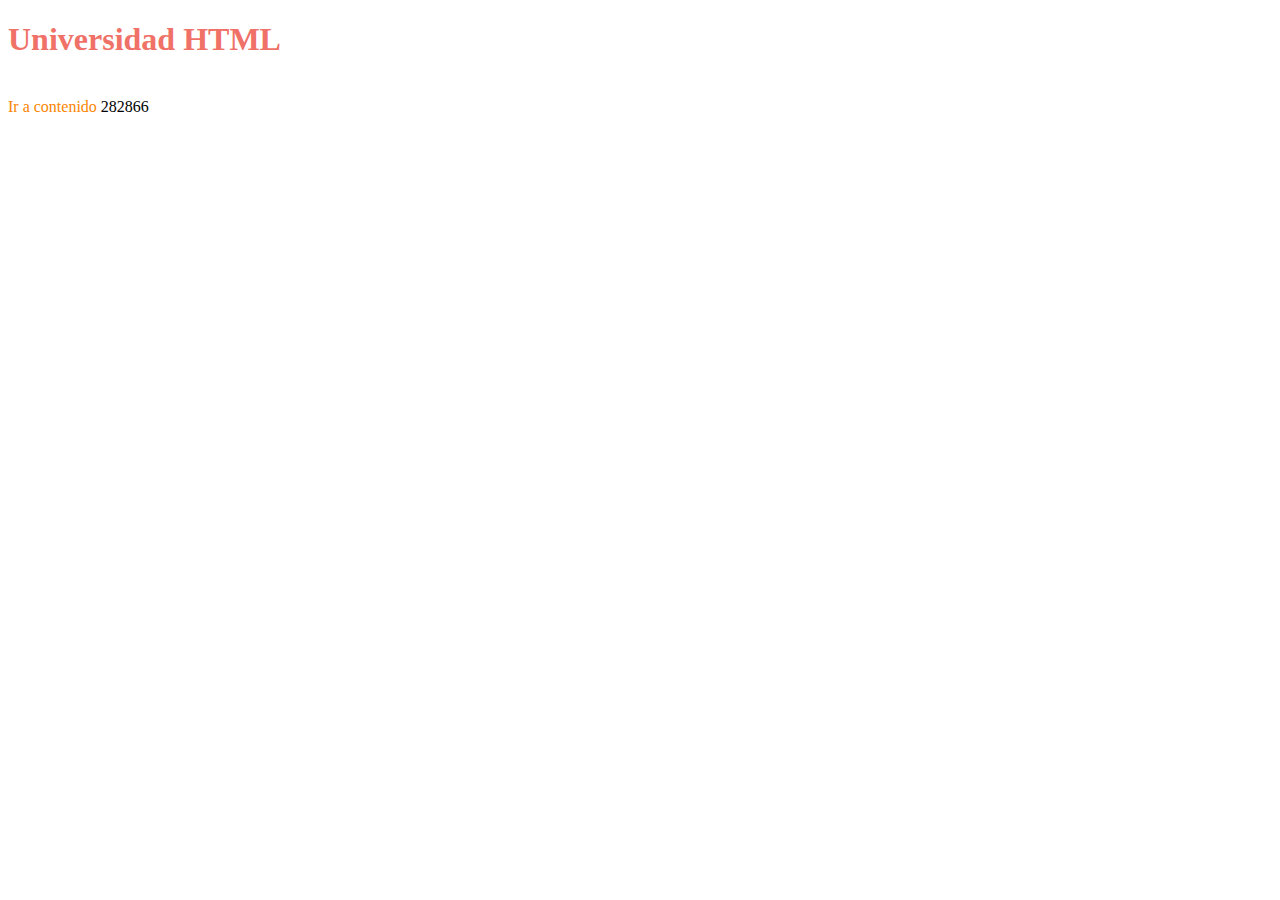
<file: index.html>
<!DOCTYPE html>
<html lang="en">
<head>
    <meta charset="UTF-8">
    <meta http-equiv="X-UA-Compatible" content="IE=edge">
    <meta name="viewport" content="width=device-width, initial-scale=1.0">
    <title>Links HTML</title>
    <link href="css/estilos.css" rel='stylesheet'/>
</head>
<body>
    <h1>Universidad HTML</h1>
    <br/>
    <a href="contenido.html">Ir a contenido</a>
</body>
</html>282866
</file>
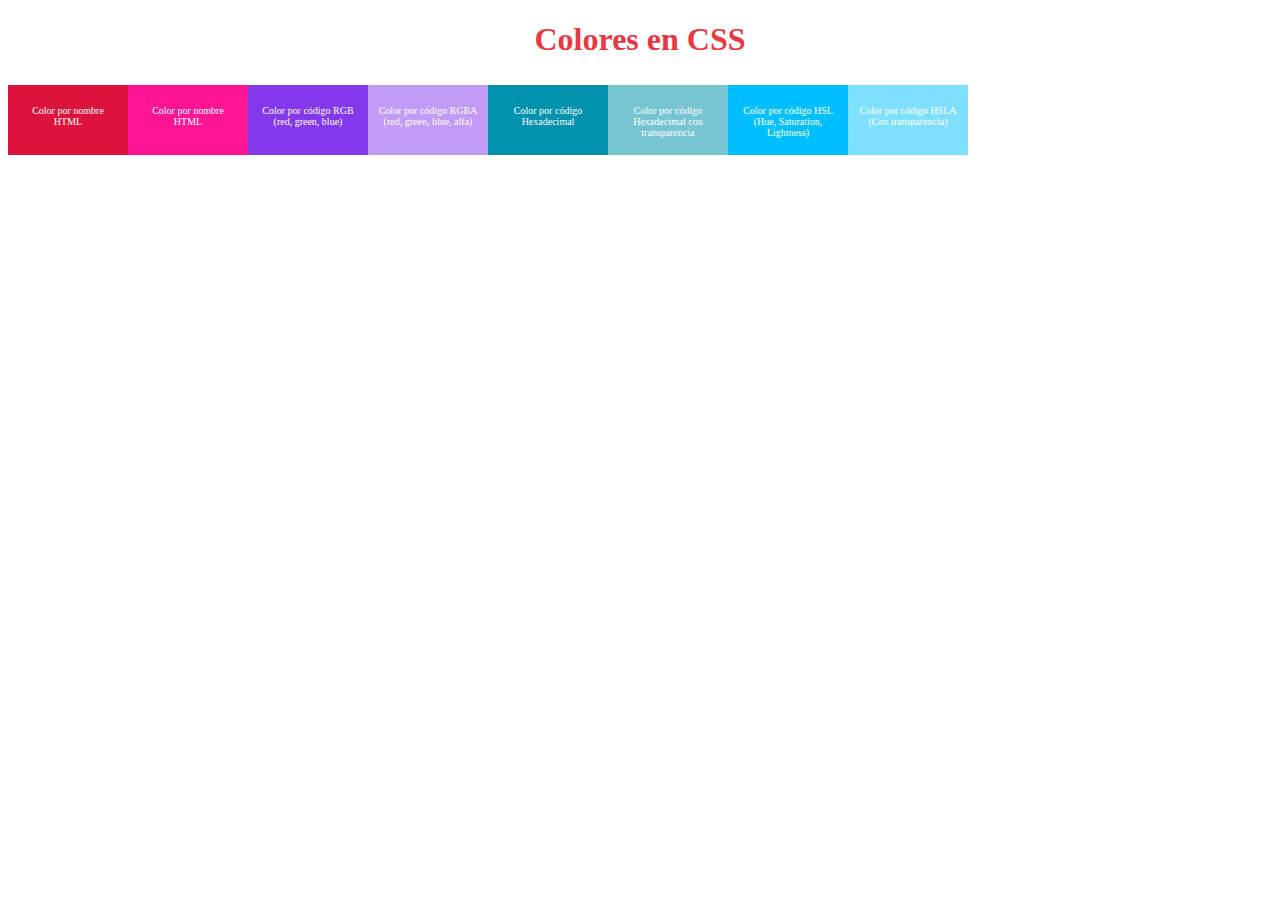
<file: 4-2/index.html>
<!DOCTYPE html>
<html lang="en">
<head>
    <meta charset="UTF-8">
    <meta http-equiv="X-UA-Compatible" content="IE=edge">
    <meta name="viewport" content="width=device-width, initial-scale=1.0">
    <title>Colores en CSS</title>
    <link href="css/estilos.css" rel="stylesheet"/>
</head>
<body>
    <h1>Colores en CSS</h1>
    <div class="caja rojo">
        <p>Color por nombre HTML</p>
    </div>
    <div class="caja rosa">
        <p>Color por nombre HTML</p>
    </div>
    <div class="caja rgb">
        <p>Color por código RGB (red, green, blue)</p>
    </div>
    <div class="caja rgba">
        <p>Color por código RGBA (red, green, blue, alfa)</p>
    </div>
    <div class="caja hexadecimal">
        <p>Color por código Hexadecimal</p>
    </div>
    <div class="caja hexa_transparencia">
        <p>Color por código Hexadecimal con transparencia</p>
    </div>
    <div class="caja hsl">
        <p>Color por código HSL (Hue, Saturation, Lightness)</p>
    </div>
    <div class="caja hsla">
        <p>Color por código HSLA (Con transparencia)</p>
    </div>
</body>
</html>
</file>
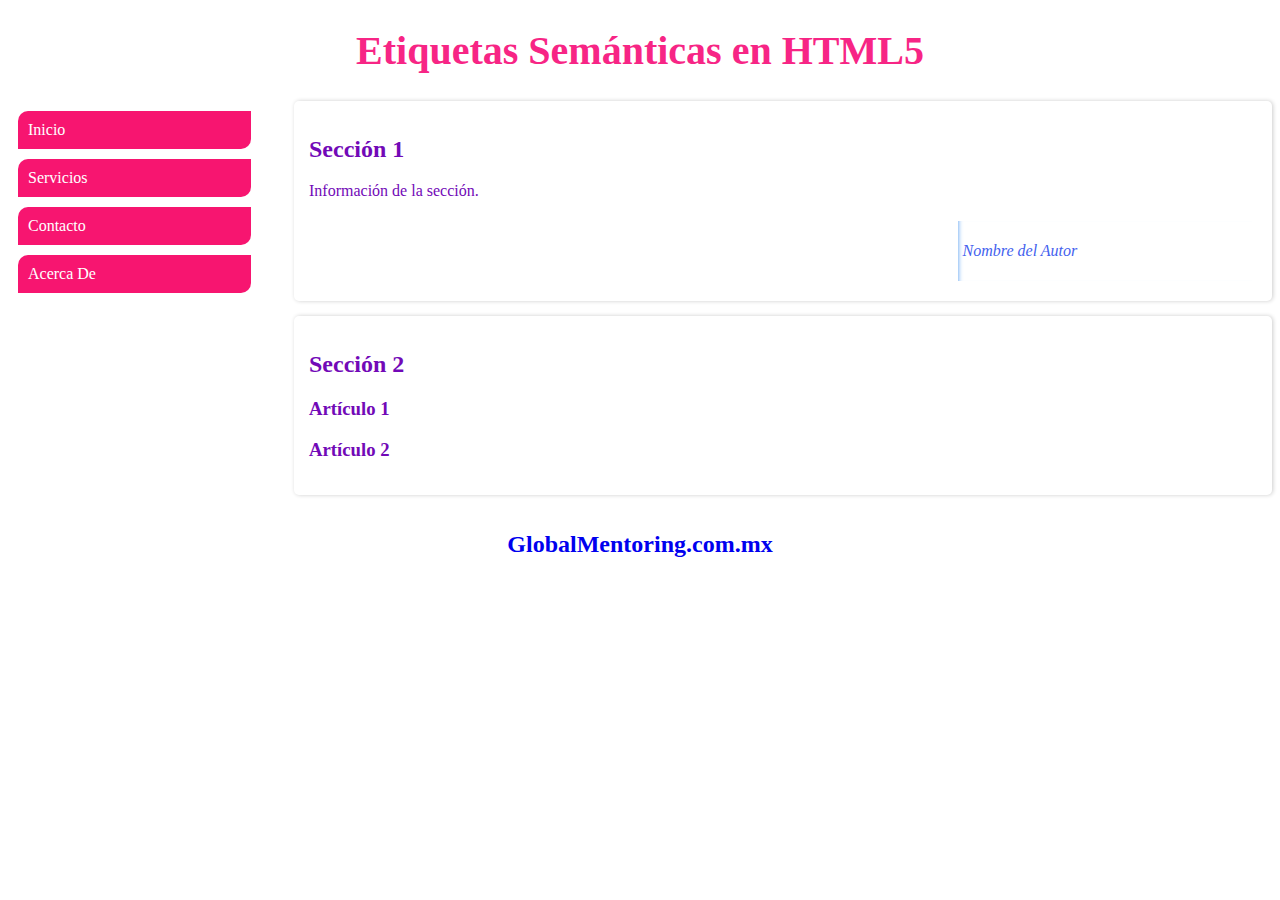
<file: 8/index.html>
<!DOCTYPE html>
<html lang="en">
<head>
    <meta charset="UTF-8">
    <meta http-equiv="X-UA-Compatible" content="IE=edge">
    <meta name="viewport" content="width=device-width, initial-scale=1.0">
    <title>Etiquetas Semánticas en HTML</title>
    <link href="/8/css/estilos.css" rel="stylesheet"/>
</head>
<body>
    <header>
        <h1>Etiquetas Semánticas en HTML5</h1>
    </header>
    <nav>
        <a href="#">Inicio</a>
        <a href="#">Servicios</a>
        <a href="#">Contacto</a>
        <a href="#">Acerca De</a>
    </nav>
    <section>
        <h2>Sección 1</h2>
        <p>Información de la sección.</p>
        <aside>
            <p>Nombre del Autor</p>
        </aside>
    </section>
    <section>
        <h2>Sección 2</h2>
        <article>
            <h3>Artículo 1</h3>
        </article>
        <article>
            <h3>Artículo 2</h3>
        </article>
    </section>
    <footer>
        <h2>
            <a href="http://www.globalmentoring.com.mx">
                GlobalMentoring.com.mx
            </a>
        </h2>
    </footer>
</body>
</html>
</file>
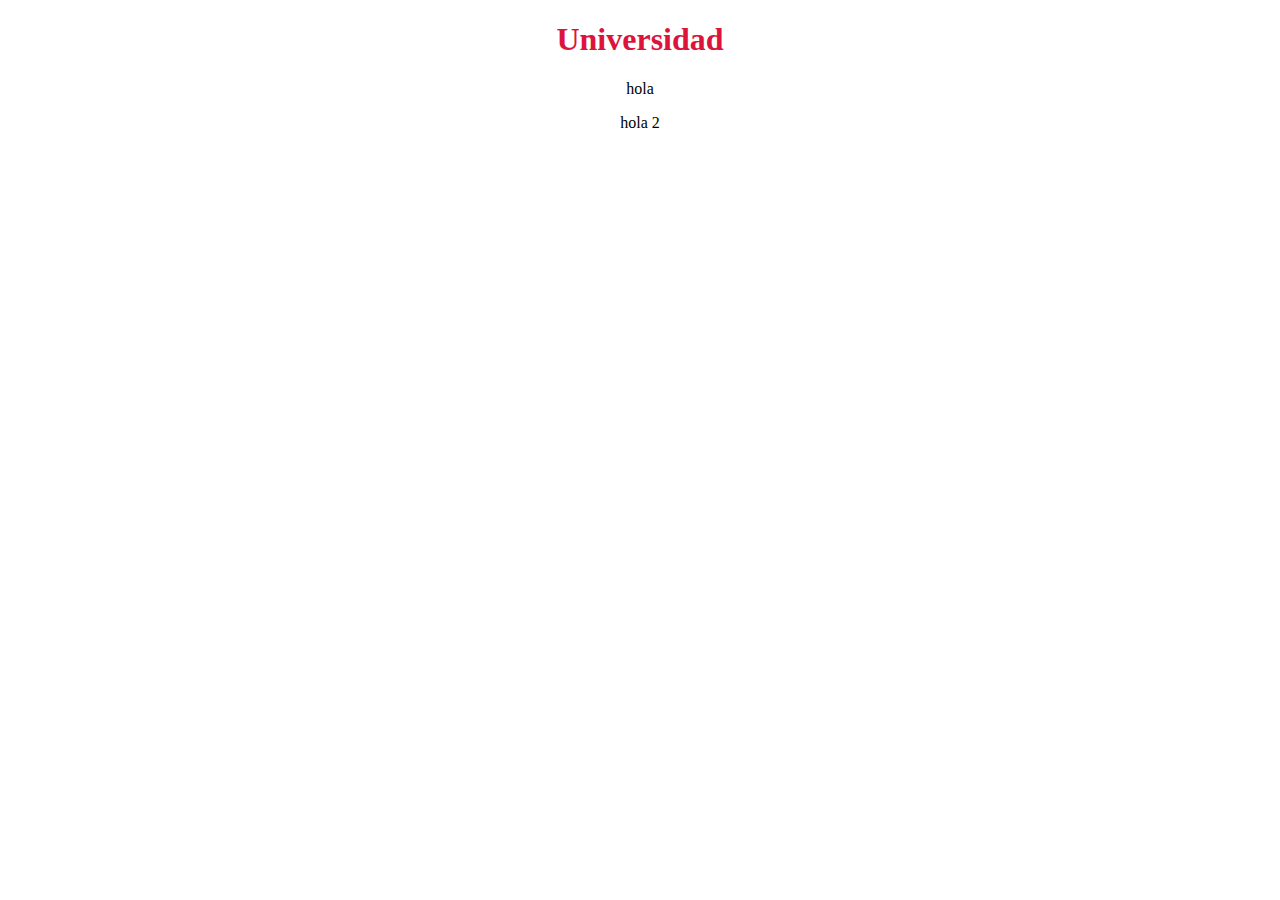
<file: clase css/index.html>
<!DOCTYPE html>
<html lang="en">
<head>
    <meta charset="UTF-8">
    <meta http-equiv="X-UA-Compatible" content="IE=edge">
    <meta name="viewport" content="width=device-width, initial-scale=1.0">
    <title>CSS</title>
    <link href="/clase css/css/estilos.css" rel="stylesheet" />
</head>
<body>
    <h1 id="titulo" >Universidad</h1>
    <p class="centrar">
        hola
    </p>
    <p class="centrar">
        hola 2
    </p>
</body>
</html>
</file>
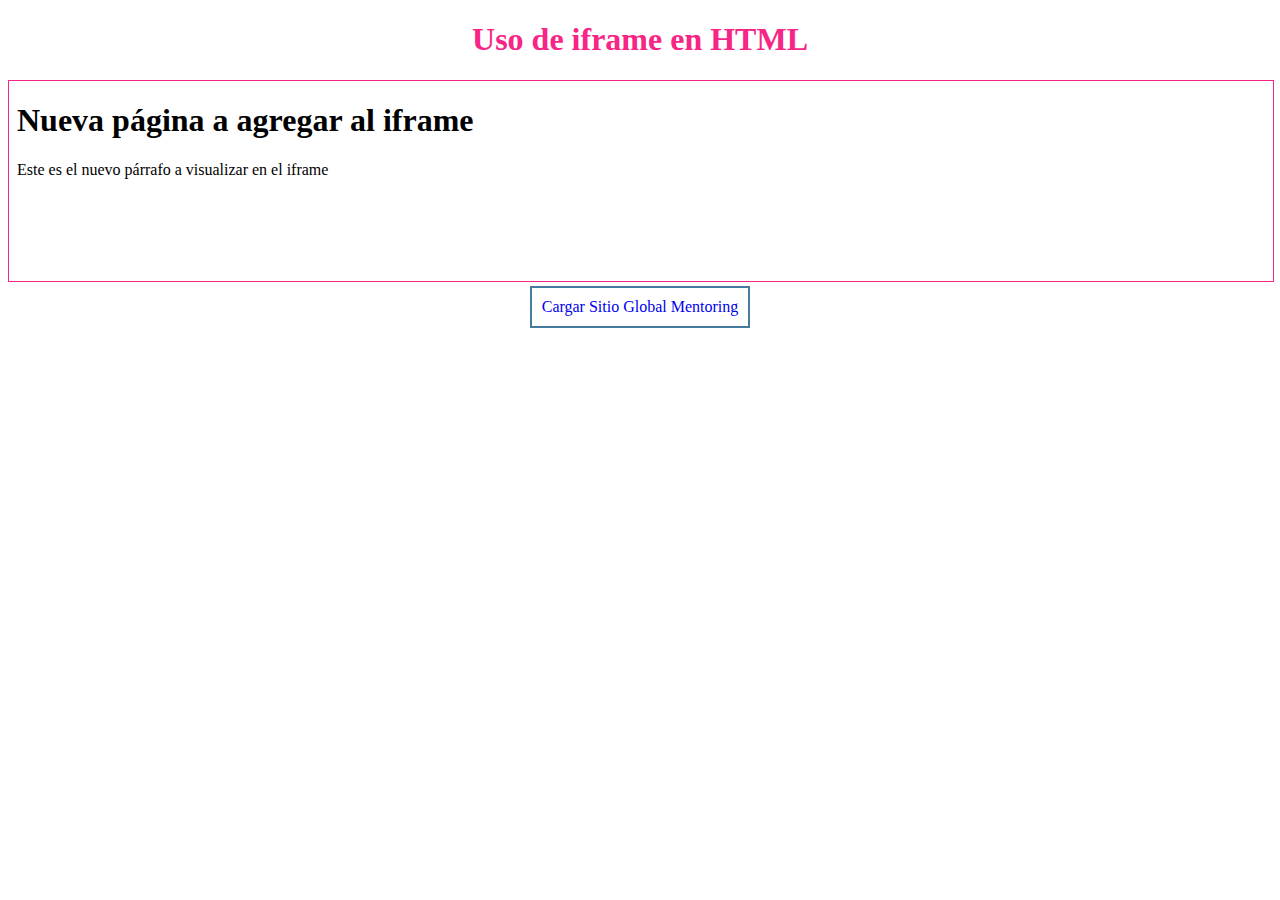
<file: clase1/index.html>
<!DOCTYPE html>
<html lang="en">
<head>
    <meta charset="UTF-8">
    <meta http-equiv="X-UA-Compatible" content="IE=edge">
    <meta name="viewport" content="width=device-width, initial-scale=1.0">
    <title>iframe en HTML</title>
    <link href="/clase1/css/estilos.css" rel='stylesheet'/>
</head>
<body>
    <h1 class='titulo'>Uso de iframe en HTML</h1>
    
    <iframe src='texto.html' name='marco1' class="marco"></iframe>

    <div class='centrar'>
        <a href="http://globalmentoring.com.mx" target="marco1" class='boton'>
            Cargar Sitio Global Mentoring
        </a>
    </div>

</body>
</html>
</file>
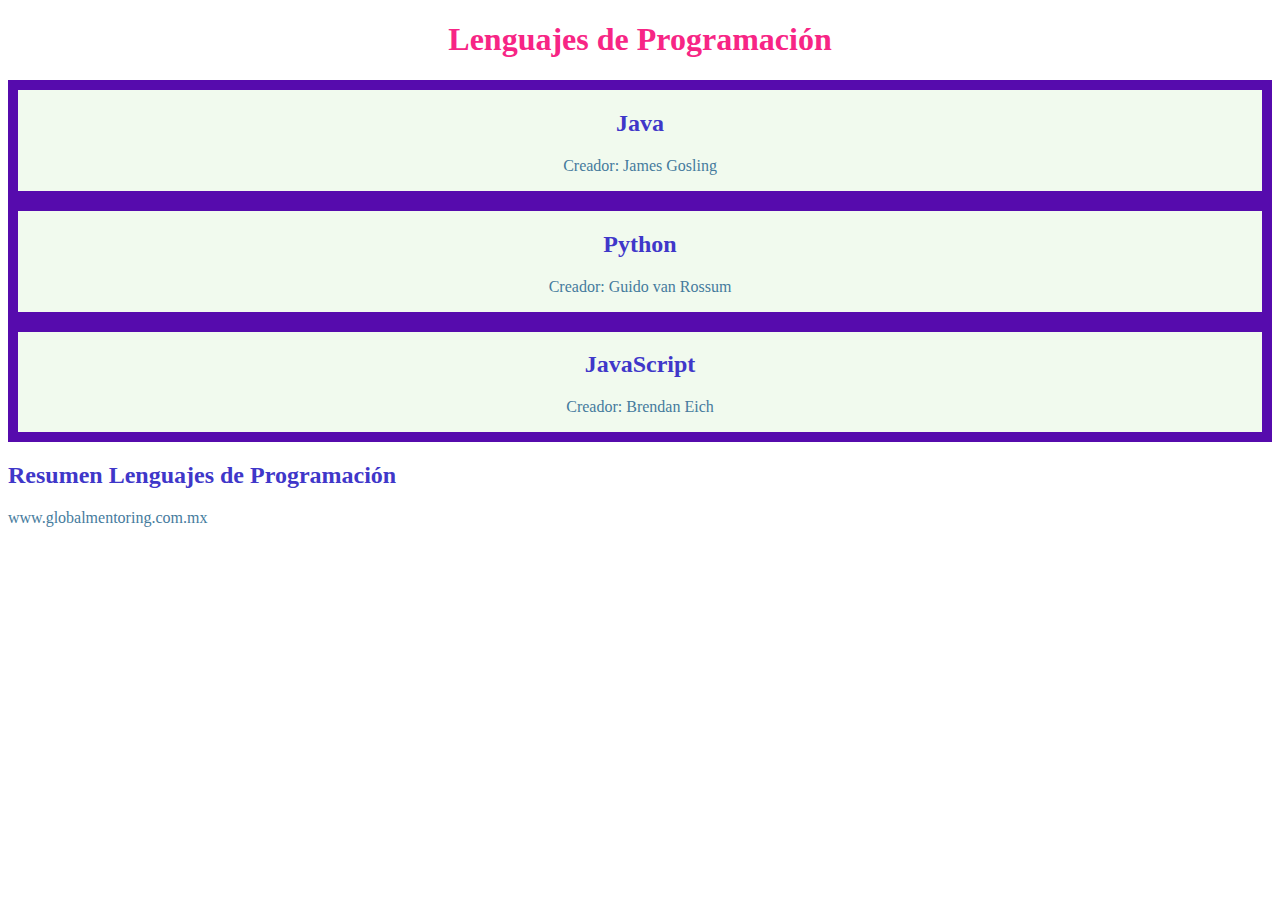
<file: class s/index.html>
<!DOCTYPE html>
<html lang="en">
<head>
    <meta charset="UTF-8">
    <meta http-equiv="X-UA-Compatible" content="IE=edge">
    <meta name="viewport" content="width=device-width, initial-scale=1.0">
    <title>Atributo class HTML</title>
    <link href="/class s/css/estilos.css" rel='stylesheet'/>
</head>
<body>
    <h1>Lenguajes de Programación</h1>
    <div class="tarjeta">
        <h2>Java</h2>
        <p>Creador: James Gosling</p>
    </div>
    <div class='tarjeta'>
        <h2>Python</h2>
        <p>Creador: Guido van Rossum</p>
    </div>
    <div class="tarjeta">
        <h2>JavaScript</h2>
        <p>Creador: Brendan Eich</p>
    </div>
    <div>
        <h2>Resumen Lenguajes de Programación</h2>
        <p>www.globalmentoring.com.mx</p>
    </div>
</body>
</html>
</file>
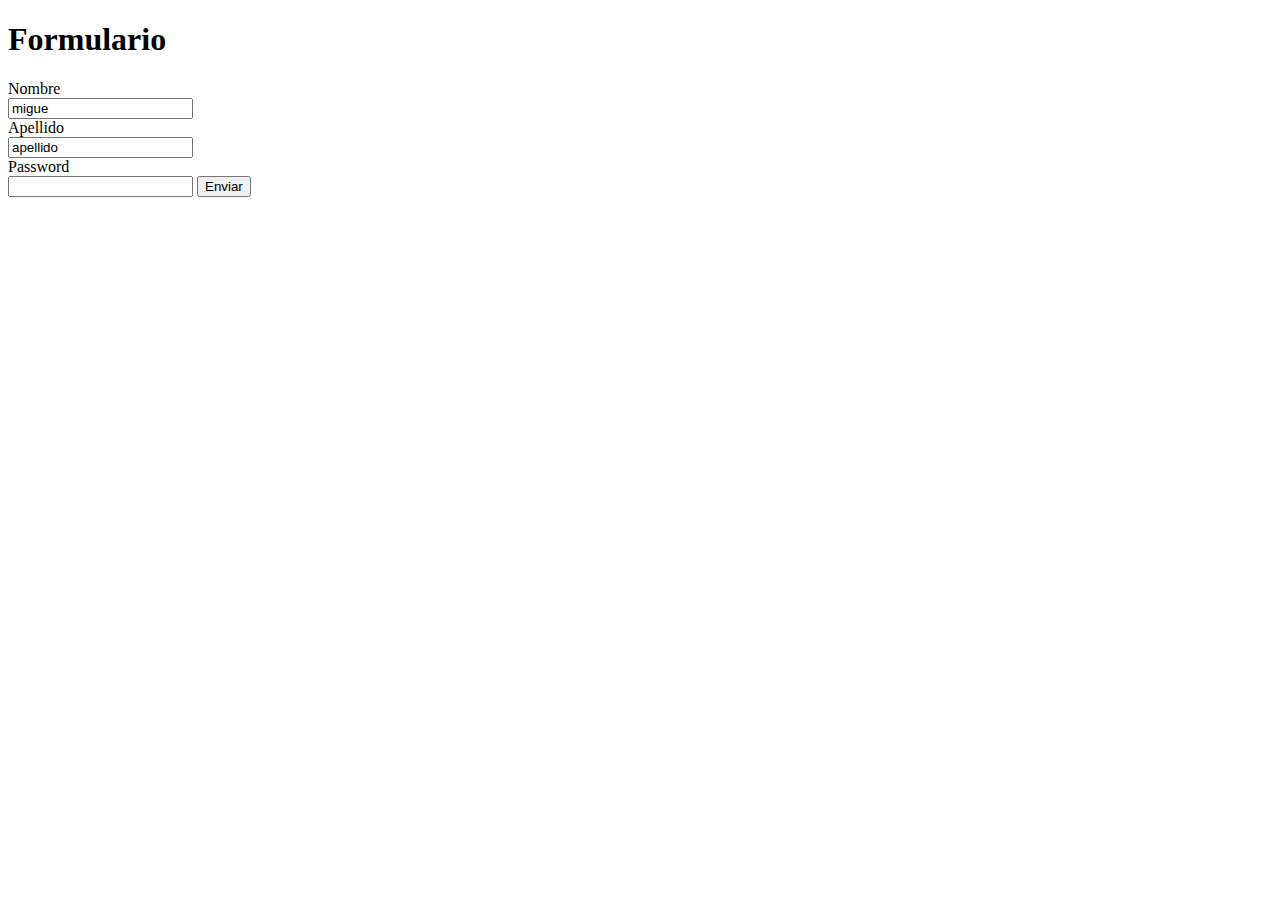
<file: Formulario/index.html>
<!DOCTYPE html>
<html lang="en">
<head>
    <meta charset="UTF-8">
    <meta http-equiv="X-UA-Compatible" content="IE=edge">
    <meta name="viewport" content="width=device-width, initial-scale=1.0">
    <title>Formulario</title>
</head>
<body>
    <h1>Formulario </h1>
    <form method="POST">
        <label for="nombre" >Nombre</label><br/>
        <input type="text" id="nombre" name="nombre" placeholder="Escribe algo" value="migue" required="true" /><br/>
        <label for="apellido" >Apellido</label><br/>
        <input type="text" id="apellido" name="apellido" value="apellido" /><br/>
        <label for="password" >Password</label><br/>
        <input type="password" id="password" name="password"  />
        <input type="submit" value="Enviar" /><br/>
        
    </form>
</body>
</html>
</file>
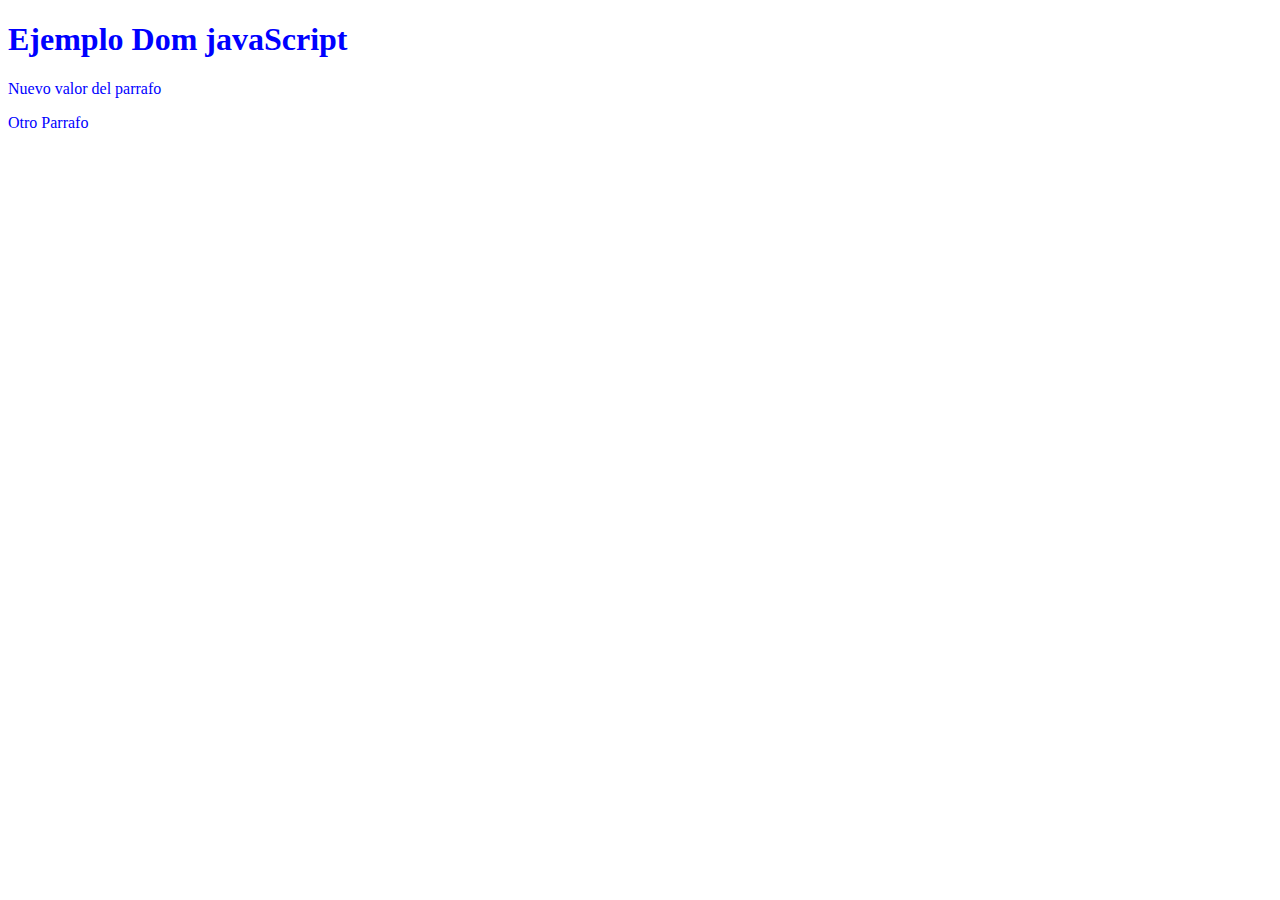
<file: javascript/index.html>
<!DOCTYPE html>
<html lang="en">
<head>
    <meta charset="UTF-8">
    <meta http-equiv="X-UA-Compatible" content="IE=edge">
    <meta name="viewport" content="width=device-width, initial-scale=1.0">
    <title>Ejemplo DOM JavaScripy</title>
    <style>
        .azul{
            color:blue;
        }
    </style>
</head>
<body>
    <h1 class="azul" id ='cabecero'>Ejemplo Dom javaScript</h1>
    <p class="azul" id='parrafo'>Parrafo</p>
    <p class="azul" id='parrafo2'>Otro Parrafo</p>
    <script>
        let cabecero = document.getElementById('cabecero').innerHTML;
        let parrafo = document.getElementById('parrafo').innerHTML;
        console.log('valor cabecero: '+ cabecero);
        console.log('valor parrafo: '+ parrafo);

        console.log("----------------obtener informacion por id de elemento-------------------------");

        let cabecero1 = document.getElementById('cabecero');
        let parrafo1 = document.getElementById('parrafo');
        console.log(`valor cabecero: ${cabecero1.innerHTML} \nvalor parrafo: ${parrafo1.innerHTML}`);
        
        parrafo1.innerHTML="Nuevo valor del parrafo";

        console.log("--------------- get elemets by tag name arma un arreglo P (parrafo)--------------------------");
        let parrafos = document.getElementsByTagName('p');
        console.log(`No. parrafos: ${parrafos.length}`)
        for( let i=0; i<parrafos.length;i++)
        {
            console.log(`i:${i} - ${parrafos[i].innerHTML}`);
        }

        console.log("--------------- get elemets by class con otro for name arma un arreglo P (elemetos class)--------------------------");
        let parrafos1 = document.getElementsByClassName('azul');
        console.log(`No. parrafos: ${parrafos1.length}`)
        for(let parrafo of parrafos1)
        {
            console.log(`${parrafo.innerHTML}`);
        }



    </script>
</body>
</html>
</file>
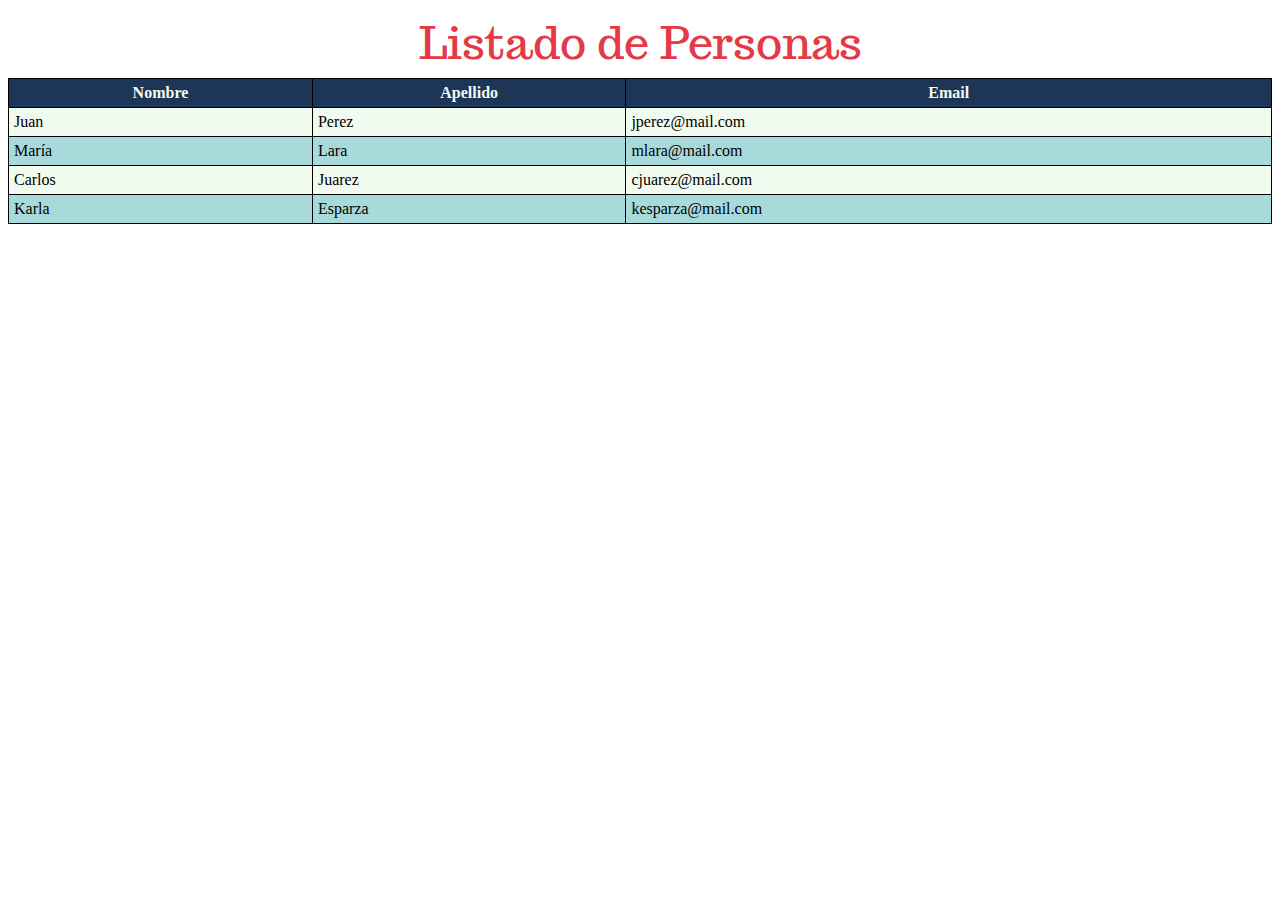
<file: Tablas/index.html>
<!DOCTYPE html>
<html lang="en">
<head>
    <meta charset="UTF-8">
    <meta http-equiv="X-UA-Compatible" content="IE=edge">
    <meta name="viewport" content="width=device-width, initial-scale=1.0">
    <title>Tablas en HTML</title>
    <link href="/Tablas/css/estilos.css" rel="stylesheet"/>
    <link rel="preconnect" href="https://fonts.gstatic.com">
    <link href="https://fonts.googleapis.com/css2?family=Trocchi&display=swap" rel="stylesheet">
</head>
<body>
    <table>
        <caption>Listado de Personas</caption>
        <tr>
            <th>Nombre</th>
            <th>Apellido</th>
            <th>Email</th>
        </tr>
        <tr>
            <td>Juan</td>
            <td>Perez</td>
            <td>jperez@mail.com</td>
        </tr>
        <tr>
            <td>María</td>
            <td>Lara</td>
            <td>mlara@mail.com</td>
        </tr>
        <tr>
            <td>Carlos</td>
            <td>Juarez</td>
            <td>cjuarez@mail.com</td>
        </tr>
        <tr>
            <td>Karla</td>
            <td>Esparza</td>
            <td>kesparza@mail.com</td>
        </tr>

    </table>
</body>
</html>
</file>
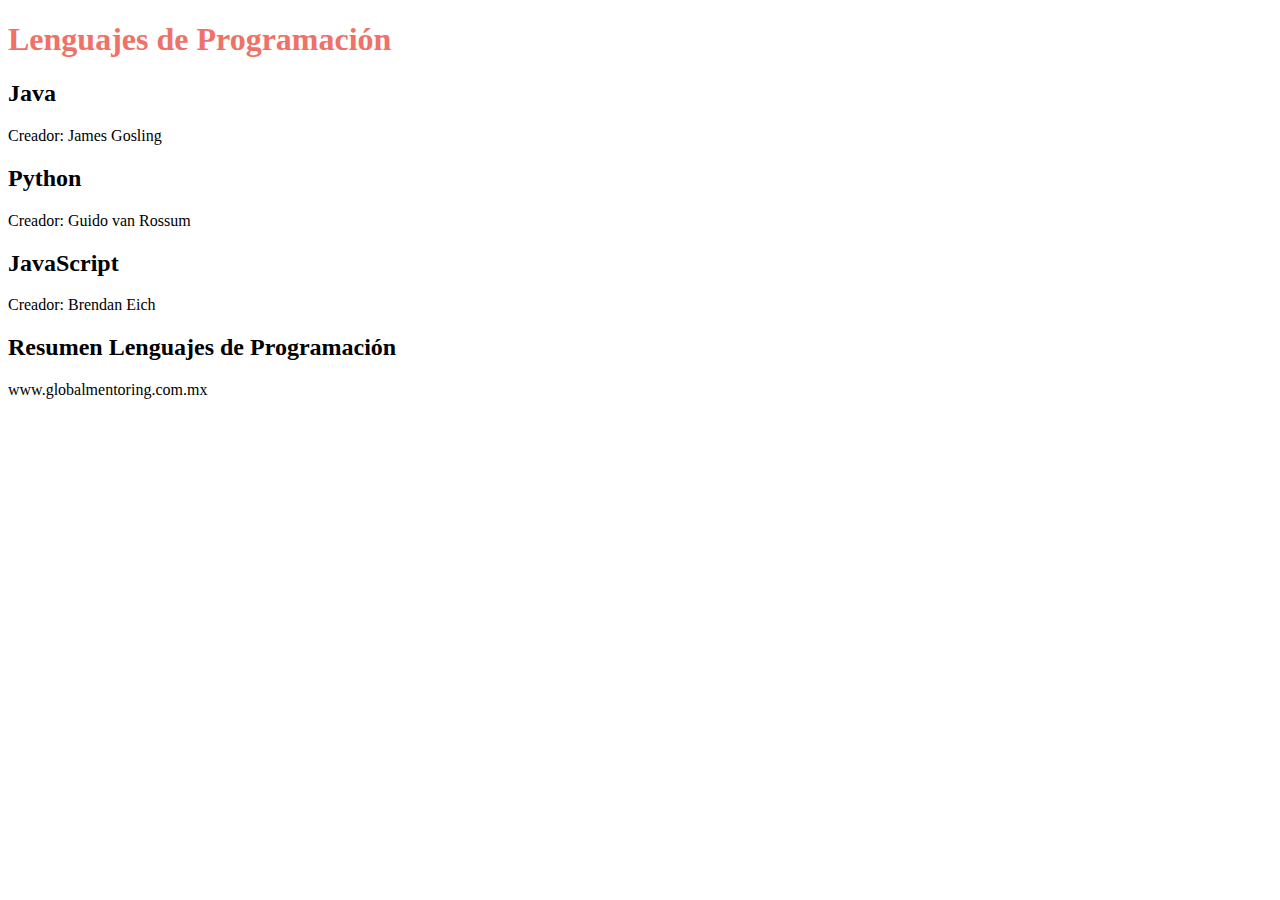
<file: class s/css/index.html>
<!DOCTYPE html>
<html lang="en">
<head>
    <meta charset="UTF-8">
    <meta http-equiv="X-UA-Compatible" content="IE=edge">
    <meta name="viewport" content="width=device-width, initial-scale=1.0">
    <title>Atributo class HTML</title>
    <link href="/css/estilos.css" rel='stylesheet'/>
</head>
<body>
    <h1>Lenguajes de Programación</h1>
    <div class="tarjeta">
        <h2>Java</h2>
        <p>Creador: James Gosling</p>
    </div>
    <div class='tarjeta'>
        <h2>Python</h2>
        <p>Creador: Guido van Rossum</p>
    </div>
    <div class="tarjeta">
        <h2>JavaScript</h2>
        <p>Creador: Brendan Eich</p>
    </div>
    <div>
        <h2>Resumen Lenguajes de Programación</h2>
        <p>www.globalmentoring.com.mx</p>
    </div>
</body>
</html>
</file>
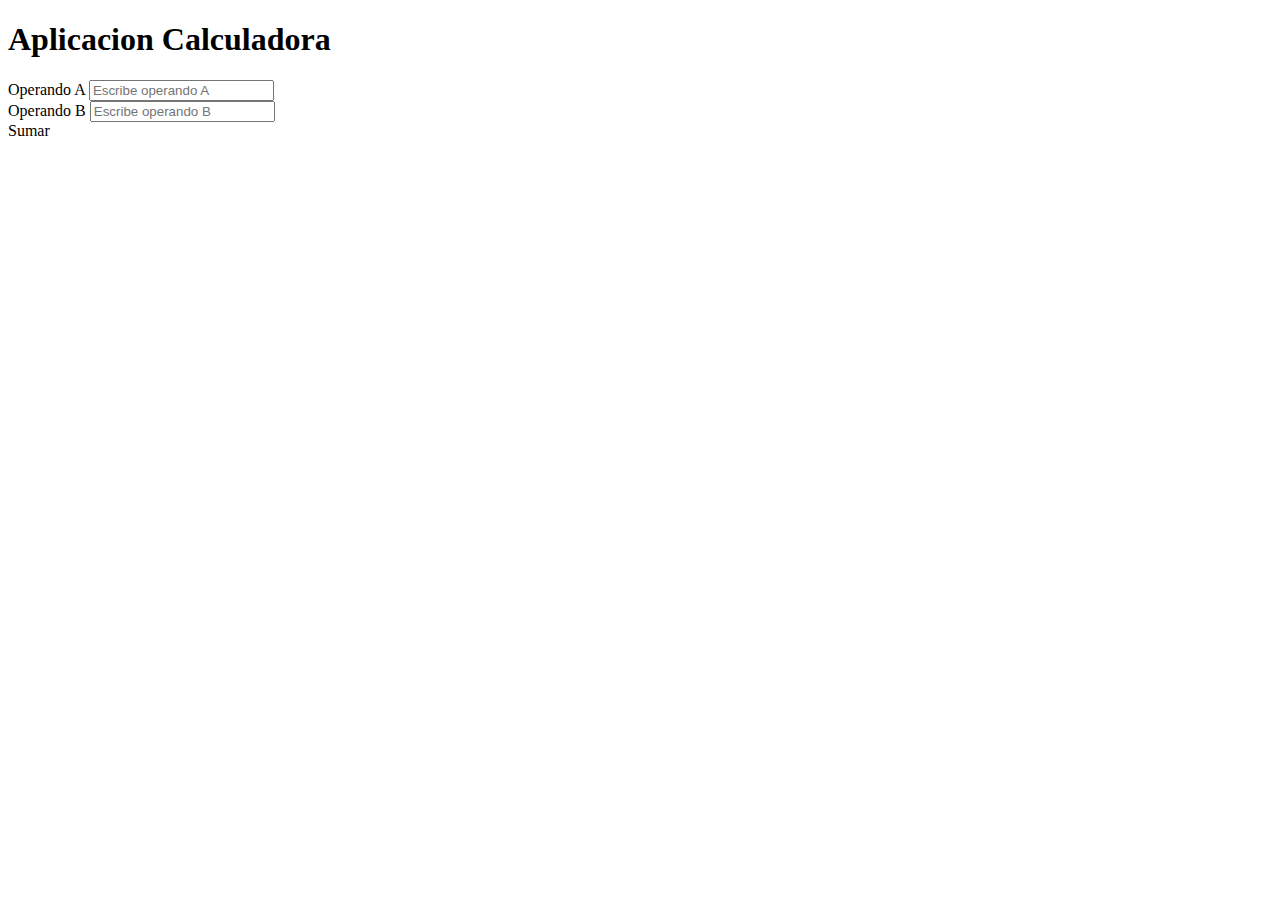
<file: javascript/Calculadora/index.html>
<!doctype html>
<html lang="en">
  <head>
    <!-- Required meta tags -->
    <meta charset="utf-8">
    <meta name="viewport" content="width=device-width, initial-scale=1">

    <!-- Bootstrap CSS -->
    <link href="https://cdn.jsdelivr.net/npm/bootstrap@5.1.1/dist/css/bootstrap.min.css" rel="stylesheet" integrity="sha384-F3w7mX95PdgyTmZZMECAngseQB83DfGTowi0iMjiWaeVhAn4FJkqJByhZMI3AhiU" crossorigin="anonymous">

    <title>Calculadora</title>
  </head>
  <body>
    <div class="container">
    <h1>Aplicacion Calculadora</h1>
    <form id="forma">
      <div class="mb-3">
        <label for='operandoA'> Operando A</label>
        <input type='number' class="form-control" placeholder="Escribe operando A" id ='operandoA'/>

      </div>
      <div class="mb-3">
        <label for='operandoB'> Operando B</label>
        <input type='number' class="form-control" placeholder="Escribe operando B" id ='operandoB'/>
         
      </div>
     
    </form>
     <botton  class="btn btn-primary mb-3" onclick='sumar()'>Sumar</botton>
     <div id='resultado'></div>
    </div>
    <!-- Optional JavaScript; choose one of the two! -->

    <!-- Option 1: Bootstrap Bundle with Popper -->
    <script src="https://cdn.jsdelivr.net/npm/bootstrap@5.1.1/dist/js/bootstrap.bundle.min.js" integrity="sha384-/bQdsTh/da6pkI1MST/rWKFNjaCP5gBSY4sEBT38Q/9RBh9AH40zEOg7Hlq2THRZ" crossorigin="anonymous"></script>
    <script src='js/app.js'></script>
    
  </body>
</html>
</file>
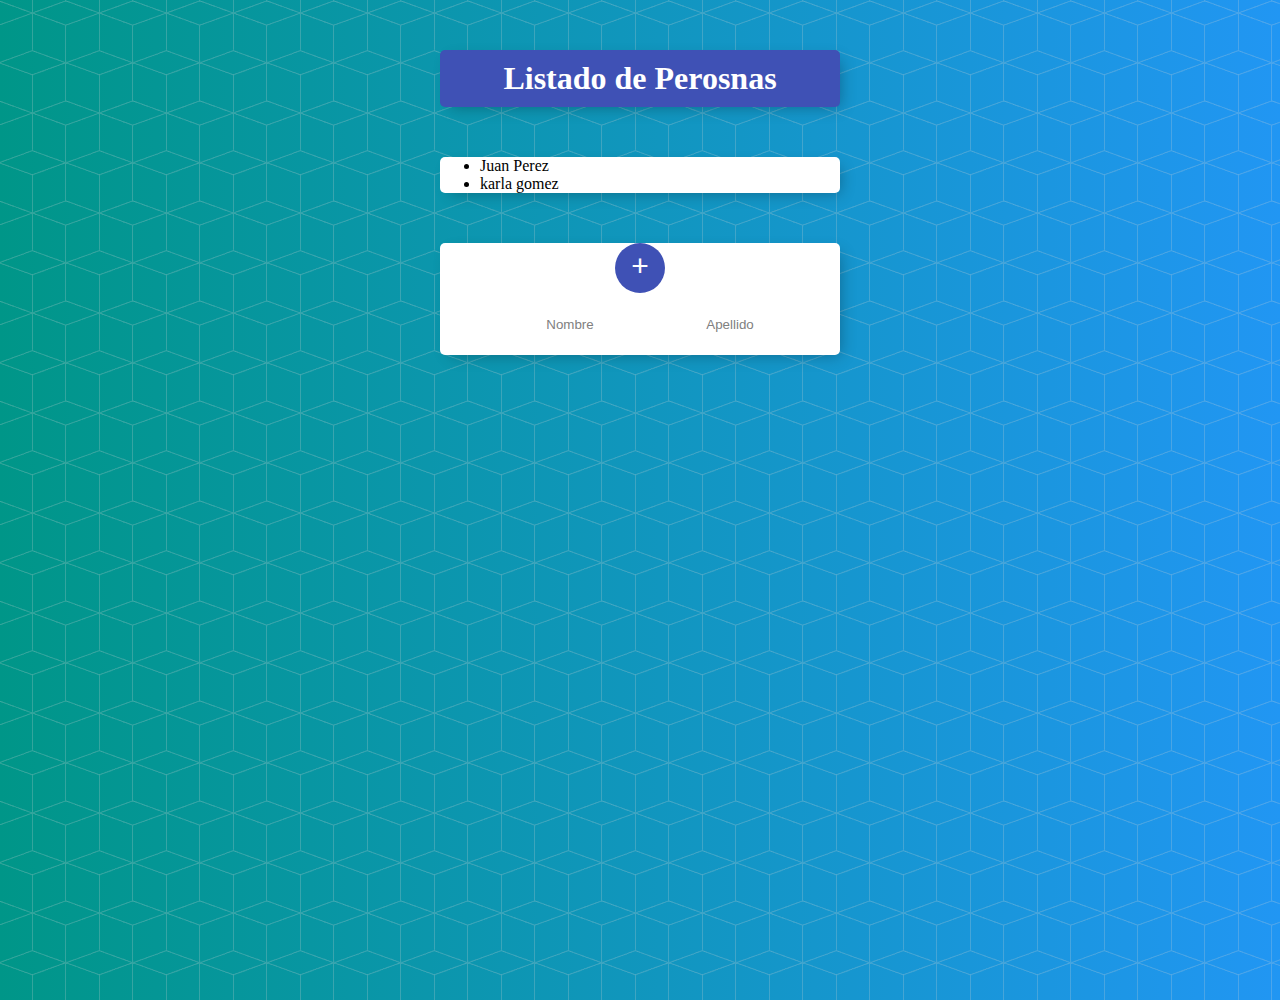
<file: javascript/listado personas/index.html>
<!DOCTYPE html>
<html lang="en">
<head>
    <meta charset="UTF-8">
    <meta http-equiv="X-UA-Compatible" content="IE=edge">
    <meta name="viewport" content="width=device-width, initial-scale=1.0">
    <title>Lsitado de Personas</title>
    <link href="css/estilos.css" rel="stylesheet">
</head>
<body onload="mostrarPersonas()">
    <div class="contenedor" id='cabecero'>
        <h1>Listado de Perosnas</h1>
    </div>

    <div class="contenedor">
        <div class="Elemento">
            <ul id='personas'>
                <li>Miguel Perez</li>
            </ul>
        </div>
    </div>

    <div class="contenedor">
        <div style="text-align: center;">
            <button style="cursor: pointer"  onclick="agregarPersonas()">+</button>
        </div>
        <form id="forma">
            <input type="text" id='nombre' placeholder="Nombre"/>
            <input type="text" id='apellido' placeholder="Apellido"/>
            
        </form>
    </div>

    <script src="js/persona.js"/></script>
    <script src="js/app.js"/></script>
</body>

</html>
</file>
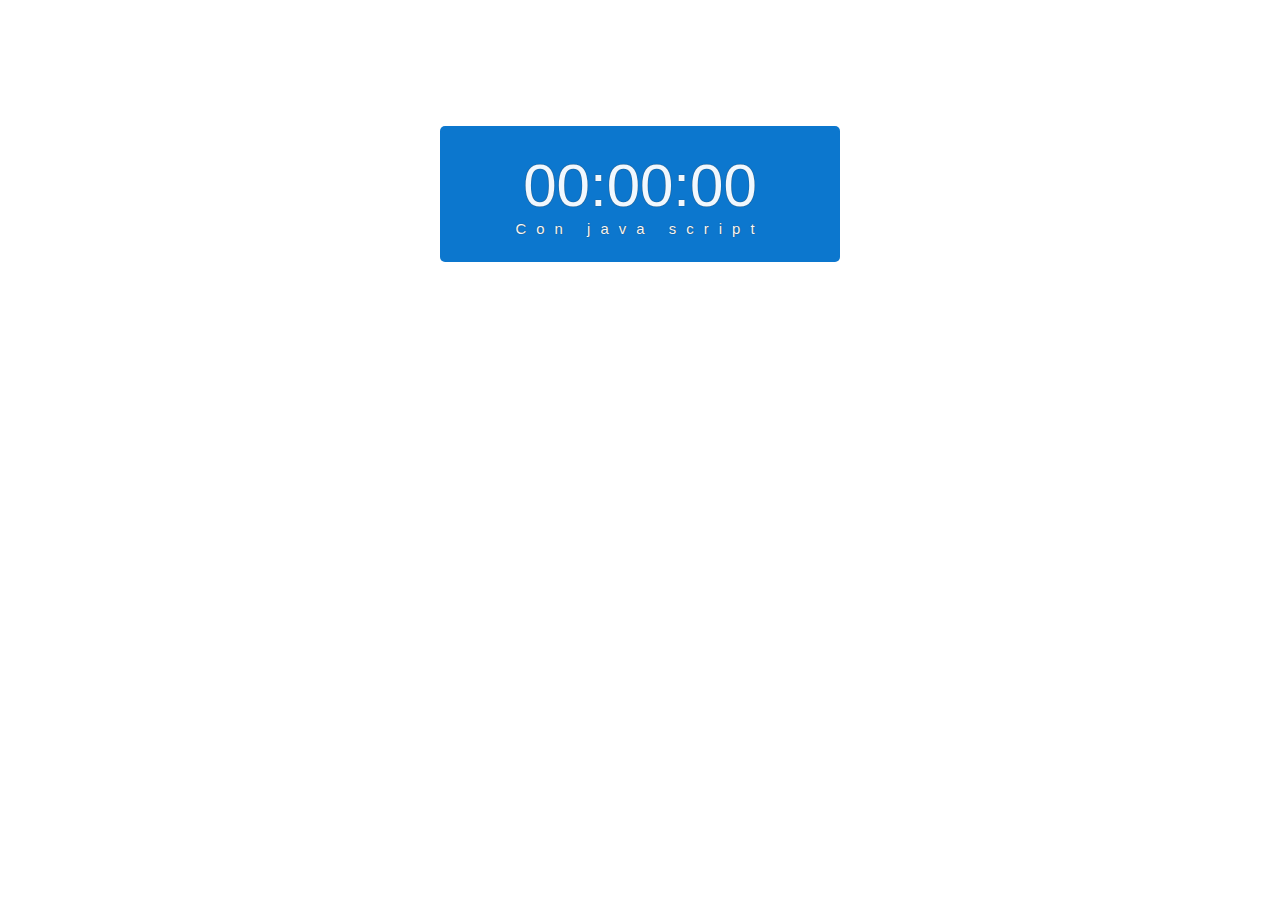
<file: javascript/Reloj/index.html>
<!DOCTYPE html>
<html lang="en">
<head>
    <meta charset="UTF-8">
    <meta http-equiv="X-UA-Compatible" content="IE=edge">
    <meta name="viewport" content="width=device-width, initial-scale=1.0">
    <title>Reloj</title>
    <link href="css/estilos.css" rel='stylesheet' />
    <link 
</head>
<body >
    <div id='reloj'>
        <div class="reloj-contenedor" id='contenedor'>
            <div id='hora'>00:00:00</div>
            <div id='fecha'>Con java script</div>

        </div>
    </div>
    <script src="js/reloj.js"></script>
</body>
</html>
</file>
<file: css/estilos.css>
h1{
    color: #f07167;
}

a:link {
    color:#fb8500;
    text-decoration: none;
}
a:visited{
    color:#219ebc;
    text-decoration: none;
}
/*cuando nos ponemos encima del link*/
a:hover{
    color:#8ecae6;
    text-decoration: underline;
}
a:active {
    color: #023047;
    text-decoration: underline;
}
</file>
<file: 4-2/css/estilos.css>
h1{
    text-align: center;
    color: #e63946;
}
.caja{
    padding: 10px;
    color: white;
    width: 100px;
    height: 50px;
    text-align: center;
    margin: 5px auto;
    font-size: 10px;
    float: left;
}
.rojo{
    background-color: crimson;
}
.rosa{
    background-color: deeppink;
}
.rgb{
    background-color: rgb(131,56,236);
}
.rgba{
    background-color: rgba(131, 56, 236, .5);
}
.hexadecimal{
    background-color: #0091ad;
}
.hexa_transparencia{
    background-color: #0090ad88;
}
.hsl{
    background-color: hsl(195, 100%, 50%);
}
.hsla{
    background-color: rgba(0, 191, 255, 0.5);
}
</file>
<file: 8/css/estilos.css>
header{
    color: #f72585;
    text-align: center;
    font-size: 20px;
}
nav{
    width: 20%;
    float: left;
}
nav a{
    background-color: #f71570;
    border-radius: 10px 0 10px 0;
    color: #fff;
    margin: 10px;
    padding: 10px;
    text-decoration: none;
    display: block;

}
section{
    float: right;
    width: 75%;
    color: #7209b7;
    border-radius: 5px;
    box-shadow: 1px 0 4px rgb(0,0,0,.2);
    margin-bottom: 15px;
    padding: 15px;
}
aside{
    float:right;
    width: 30%;
    padding: 5px;
    margin: 5px;
    font-style: italic;
    color: #4361ee;
    box-shadow: inset 5px 0 5px -5px #4895ef;
}
footer{
    clear: both;
    padding: 1px;
    text-align: center;
}
footer a{
    text-decoration: none;
}
</file>
<file: clase css/css/estilos.css>
#titulo{
    color:crimson;
    text-align: center;
}

.centrar{
    text-align: center;
}
</file>
<file: clase1/css/estilos.css>
.titulo{
    color: #f72585;
    text-align: center;
}
.marco{
    width: 100%;
    height: 200px;
    border: 1px solid #f72585;
}
.centrar{
    text-align: center;
}
.boton{
    background-color: white;
    border: 2px solid #457b9d;
    text-decoration: none;
    display: inline-block;
    padding: 10px;
}
.boton:hover{
    background-color: #457b9d;
    color: white;
}
</file>
<file: class s/css/estilos.css>
h1{
    color: #f72585;
    text-align: center;
}
h2{
    color:#3f37c9;
}
p{
    color:#457b9d;
}
/*Clase de CSS*/
.tarjeta{
    border: 10px solid #560bad;
    background-color: #f1faee;
    text-align: center;
}
</file>
<file: Tablas/css/estilos.css>
table{
    width: 100%;
}
table, th, td{
    border: 1px solid black;
    border-collapse: collapse;
    /*border-spacing: 5px;*/
    padding: 5px;
}
caption{
    color: #e63946;
    font-family: 'Trocchi', serif;  
    font-size: 45px;
    line-height: 70px;
}
th{
    color:#f1faee;
    background-color: #1d3557;
}
/*renglones pares*/
tr:nth-child(even){
    background-color: #f1faee;
}
/*renglones impares*/
tr:nth-child(odd){
    background-color: #a8dadc;
}

/*
td{
    text-align: center;
}
th{
    text-align: left;
}
*/
</file>
<file: javascript/listado personas/css/estilos.css>
html {
  background-color: #2196f3;
  min-height: 1000px;
  font-family: "helvetica neue";
  background: url(fondo.png), #2196f3;
  background: url(fondo.png),
    -webkit-gradient(linear, right top, left top, from(#2196f3), to(#009688));
  background: url(fondo.png), linear-gradient(to left, #2196f3, #009688);
}

h1 {
  color: #fff;
  padding: 10px;
}

.contenedor {
  max-width: 400px;
  margin: 50px auto;
  background: white;
  border-radius: 5px;
  box-shadow: 5px 5px 15px -5px rgba(0, 0, 0, 0.3);
}

#cabecero {
  background-color: #3f51b5;
  text-align: center;
}

.elemento {
  min-height: 70px;
  display: flex;
  align-items: center;
  border-bottom: 1px solid #f1f1f1;
}

.elemento:last-child {
  border-bottom: 0;
}

input[type="checkbox"] {
  margin: 20px;
}

p {
  margin: 0;
  padding: 20px;
  font-size: 20px;
  font-weight: 200;
  color: #00204a;
}

form {
  text-align: center;
  margin-left: 20px;
}

button {
  min-height: 50px;
  width: 50px;
  border-radius: 50%;
  border-color: transparent;
  background-color: #3f51b5;
  color: #fff;
  font-size: 30px;
  padding-bottom: 6px;
  border-width: 0;
}

input[type="text"] {
  text-align: center;
  height: 60px;
  top: 10px;
  border: none;
  background: transparent;
  font-weight: 200;
  width: 40%;
}

input[type="text"]:focus {
  outline: none;
  box-shadow: inset 0 -3px 0 0 #3f51b5;
}

::placeholder {
  color: grey;
  opacity: 1;
}
</file>
<file: javascript/Reloj/css/estilos.css>
#reloj{
    font-family: sans-serif;
    font-size: 60px;
    text-shadow: 0px 0px 1px #333;
    color:aliceblue;
}
.reloj-contenedor{
    background-color: rgb(12,119,206);
    padding: 25px;
    max-width: 350px;
    text-align: center;
    border-radius: 5px;
    margin: 0 auto;
    margin-top: 10%;

}
#fecha{
    letter-spacing: 10px;
    font-size: 15px;
}

.animar{
    border: #000 2px solid;
}
</file>
